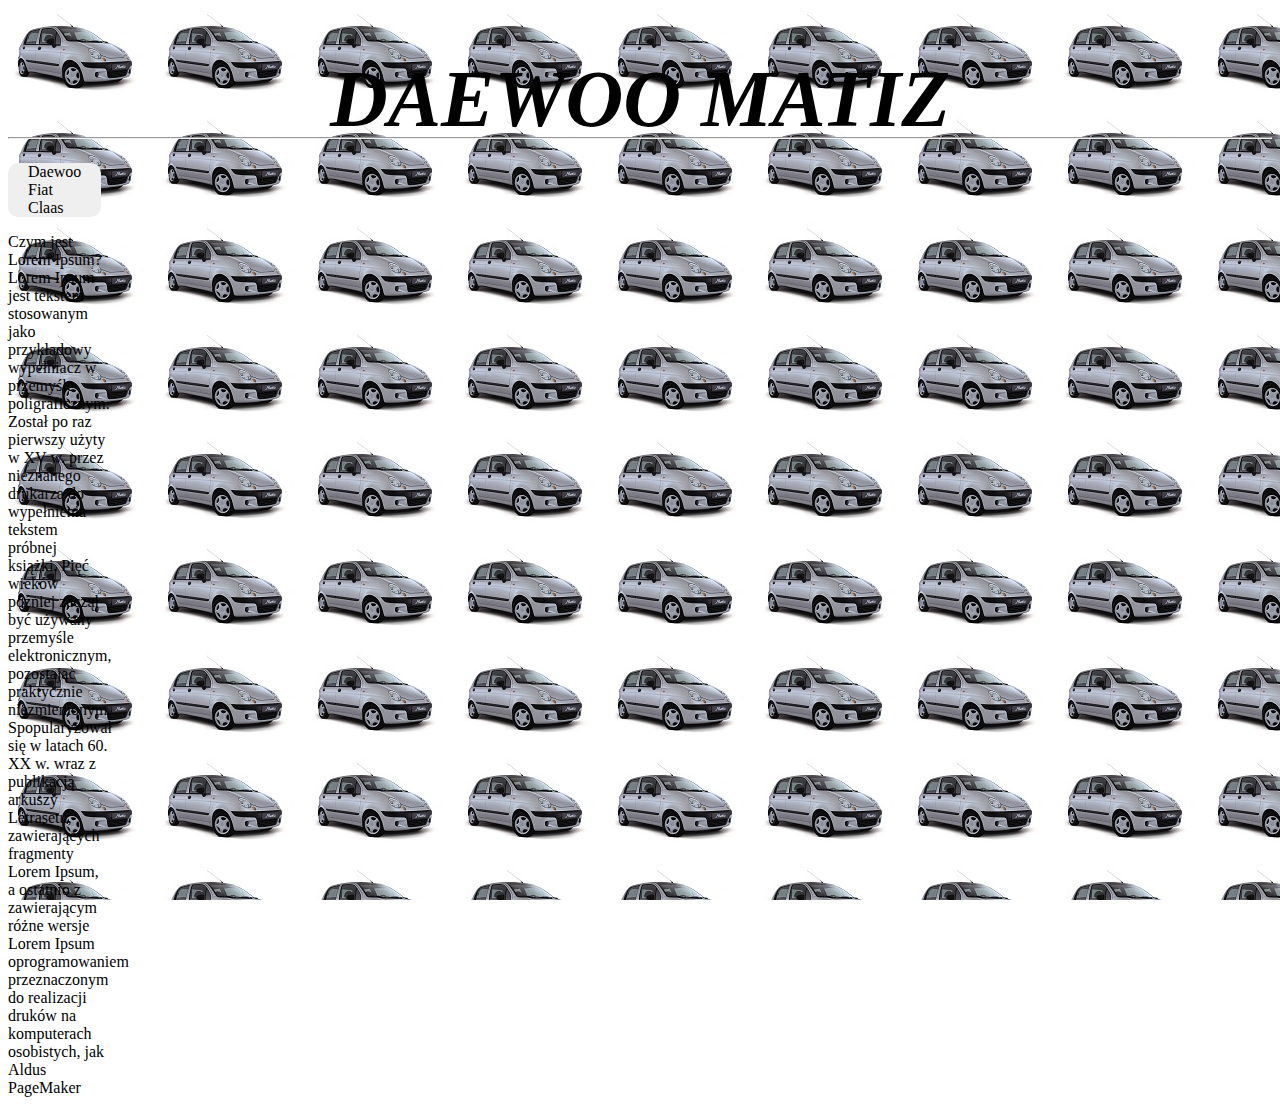
<file: dropdown.html>
<!DOCTYPE html>
<head>
	<title>Daewoo Matiz</title>
	<meta charset="utf-8">
	<meta name="description" content="Fanklub Matiza">
	<meta name="keywords" content="Matiz, Deawoo, Auto, Samochody, Fanklub">
	<link rel="stylesheet" type="text/css" href="styleDropdown.css">
</head>



<body>

		<div class="title"> <h1 id="anchor"><b>DAEWOO MATIZ</b></h1> </div>

	

<hr class="sectionDivider"/>


<nav>
		<ul>
		<li>Daewoo
			<ul>
				<li>Matiz</li>
				<li>Espero</li>
				<li>Nubira
					<ul>
						<li>1.6</li>
						<li>2.0 Sport</li>
					</ul>
				</li>
			</ul>
		</li>
		<li>Fiat
			<ul>
				<li>Uno</li>
				<li>Palio Weekend</li>
				<li>Doblo
					<ul>
						<li>2.0D</li>
						<li>2.5D</li>
					</ul>
				</li>
			</ul>
		</li>
		<li>Claas
			<ul>
				<li>Axion 850</li>
				<li>Arion 530</li>
			</ul>
		</li>
	</ul>
	</nav>

	<div style="width: 100px">
		Czym jest Lorem Ipsum?
Lorem Ipsum jest tekstem stosowanym jako przykładowy wypełniacz w przemyśle poligraficznym. Został po raz pierwszy użyty w XV w. przez nieznanego drukarza do wypełnienia tekstem próbnej książki. Pięć wieków później zaczął być używany przemyśle elektronicznym, pozostając praktycznie niezmienionym. Spopularyzował się w latach 60. XX w. wraz z publikacją arkuszy Letrasetu, zawierających fragmenty Lorem Ipsum, a ostatnio z zawierającym różne wersje Lorem Ipsum oprogramowaniem przeznaczonym do realizacji druków na komputerach osobistych, jak Aldus PageMaker
	</div>
	
</body>
</file>
<file: styleDropdown.css>
div.title{
	text-align: center;
	font-weight: bold;
	font-style:italic;
	font-size: 40px;
	height: 75px;
}

nav ul ul {
	display: none;
}

nav ul li:hover > ul {
	display: block;
}

nav ul {
	background: #efefef; 
	padding: 0 20px;
	border-radius: 10px;  
	list-style: none;
	position: relative;
	display: inline-table;
}

nav ul:after {
	content: ""; clear: both; display: block;
}

body{
	background-image: url("content/matizIcon.jpg");
	background-attachment: fixed;
}

nav ul li ul li:first-child{
	color: magenta;
}

nav ul li ul li:last-child{
	color: magenta;
}
</file>
